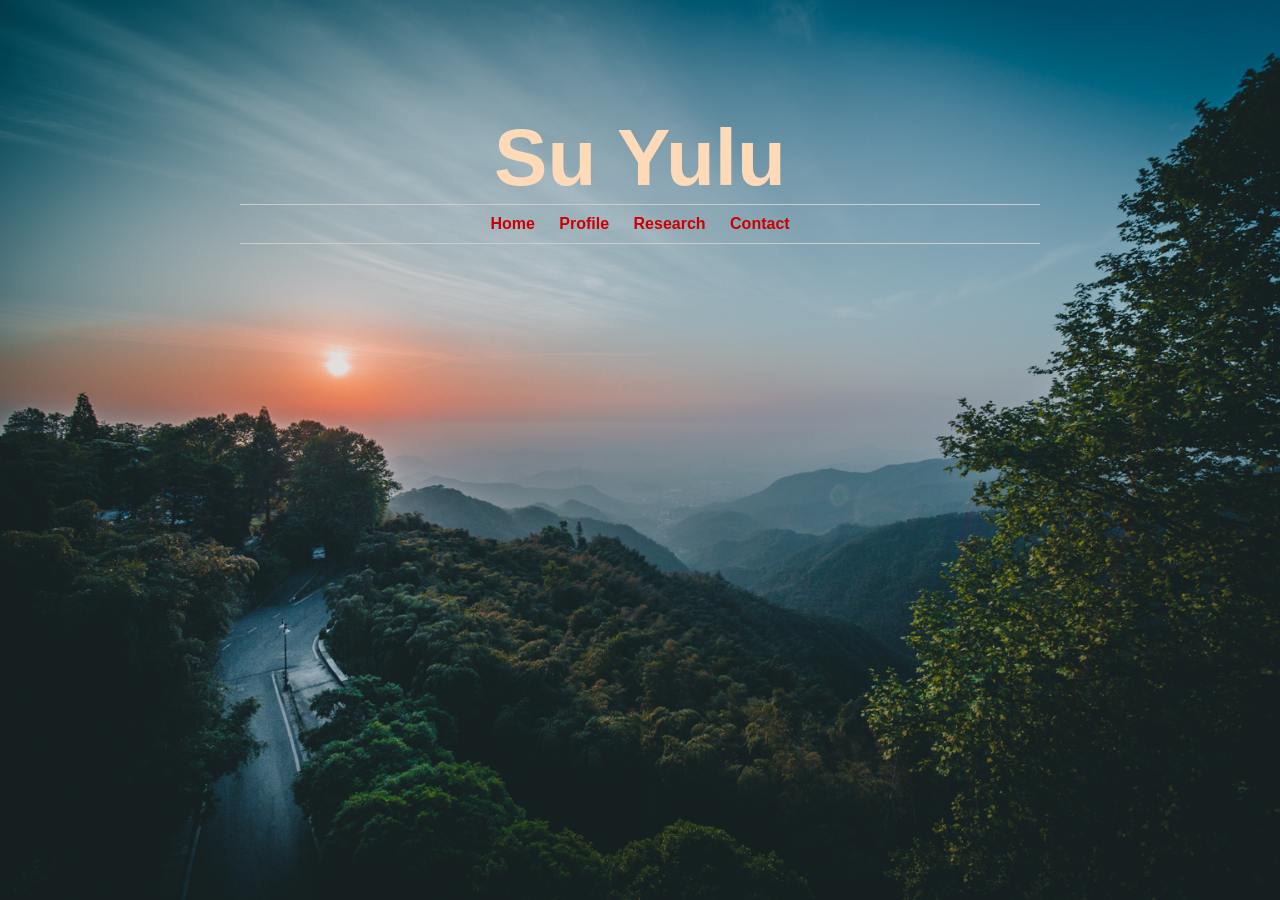
<file: index.html>
<!DOCTYPE html>
<html lang="en">
    <head>
        <meta charset="utf-8">
        <title>Yulu's Web</title>
        <link rel="stylesheet" href="/assets/css/styles.css">
      </head>   
<body>
   
    <div class="header">
        <h2>Su Yulu</h2>
      </div>

    <div>
        <ul class="nav">
            <li><a href="#">Home</a></li>
            <li><a href="#">Profile</a></li>
            <li><a href="#">Research</a></li>
            <li><a href="#">Contact</a></li>
        </ul>
    </div>

</body>
</html>
</file>
<file: assets/css/styles.css>
html { 
    width: 100%; 
    height: 100%;
}

body { 
    background: url("../img/background.jpg") bottom center no-repeat;
    background-size: cover; 
    margin:0;
    padding:7em 15em 7em 15em;
    overflow: hidden;
    font-family: Calibri, sans-serif;    
}

/* Header/Blog Title */
div {
    text-align: center;

 }

h2 {
    font-size:5em;
    color: peachpuff;
    margin-top:0;
    margin-bottom:0;
}

.nav{
    border:1px solid #ccc;
    border-width:1px 0;
    list-style:none;
    margin:0;
    padding:0;
    text-align:center;
}

.nav li{
    display:inline;
}

.nav a{
    display:inline-block;
    padding:10px;
}

a {
    color:#c00;
    text-decoration: none;
    font-weight: bold;
}

a:hover{
    text-decoration: underline;
    background-color:#ccc;
}
</file>
